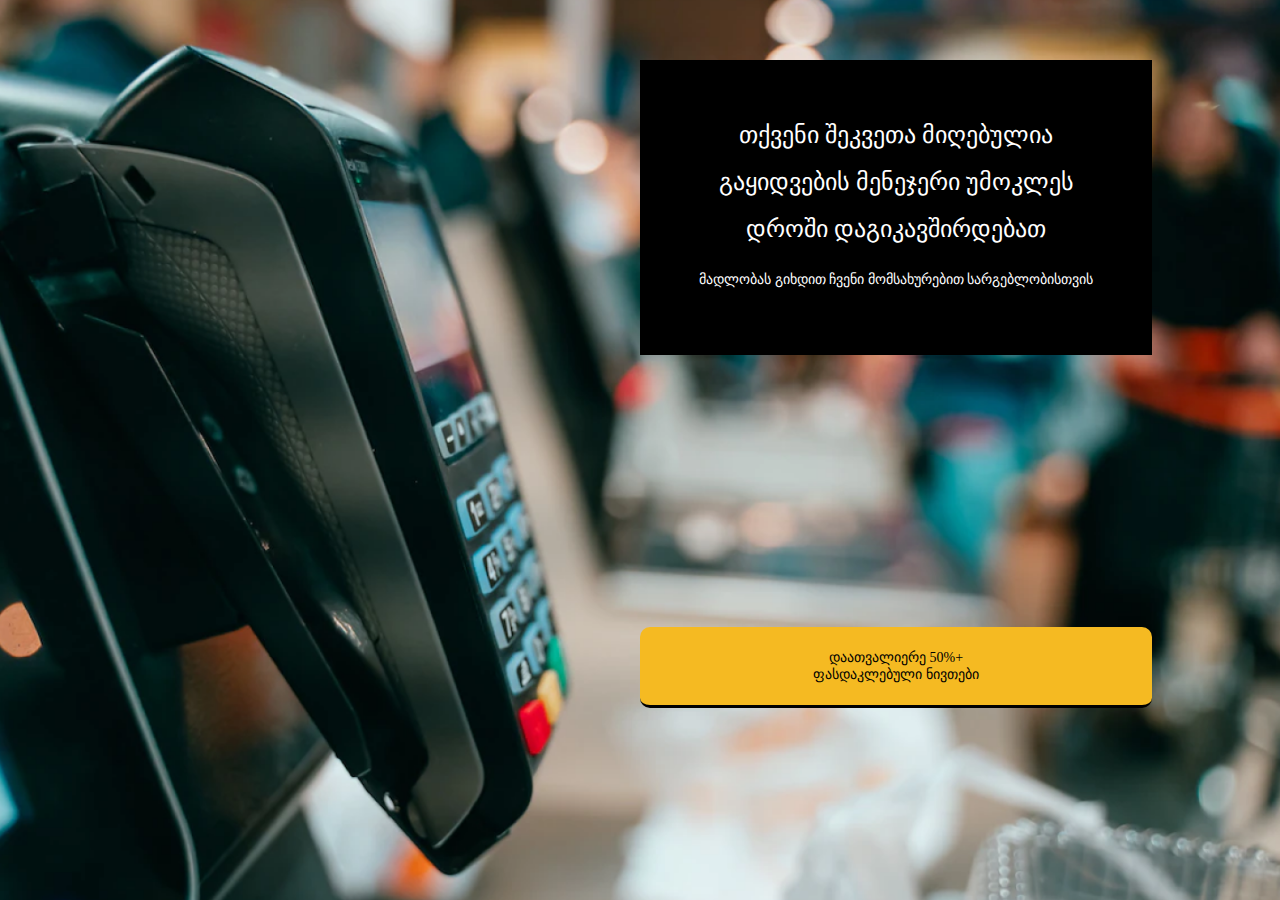
<file: success.html>
<!DOCTYPE html>
<html lang="en">
  <head>
    <meta charset="UTF-8" />
    <meta http-equiv="X-UA-Compatible" content="IE=edge" />
    <meta name="viewport" content="width=device-width, initial-scale=1.0" />
    <link rel="stylesheet" href="./style/style.css" />
    <title>Document</title>
  </head>
  <body>
    <header></header>
    <main>
      <div class="text">
        <div class="instext">
          <p>
            თქვენი შეკვეთა მიღებულია <br />
            გაყიდვების მენეჯერი უმოკლეს დროში დაგიკავშირდებათ <br />
            <span>მადლობას გიხდით ჩვენი მომსახურებით სარგებლობისთვის</span>
          </p>
        </div>

        <p>
          <a href="./index.html"
            >დაათვალიერე 50&#37;&#43; ფასდაკლებული ნივთები</a
          >
        </p>
      </div>
    </main>
    <footer></footer>
  </body>
</html>
</file>
<file: style/style.css>
* {
  margin: 0;
  padding: 0;
  box-sizing: border-box;
  list-style-type: none;
  text-decoration: none;
}

body {
  background-image: url(../img/bg.png);
  background-repeat: no-repeat;
  background-size: cover;
  font-weight: 400;
}

main h2 {
  background-color: #000000;
  padding: 26px 130px;
  color: #ffffff;
  border-radius: 20px;
  font-size: 36px;
  margin-bottom: 60px;
}

input::placeholder {
  font-size: 20px;
}

main p {
  color: #ffffff;
  font-size: 14px;
}

.orderContainer {
  margin-left: 46%;
  margin-top: 60px;
  width: 50%;
}

form {
  display: flex;
  flex-direction: column;
}

input,
textarea {
  background: rgba(255, 255, 255, 0.5);
  outline: none;
  border: none;
  border-bottom: 3px solid #ffffff;
  padding: 22px;
  font-size: 20px;
}

textarea {
  resize: none;
  width: 100%;
  height: 153px;
}

label {
  color: #ffffff;
  font-size: 20px;
}

#name {
  margin-bottom: 38px;
}

#surname {
  margin-bottom: 26px;
}

p {
  margin: 12px 0;
}

.ptwo {
  margin-bottom: 45px;
}

#sumbit {
  background: #01af8c;
  border-bottom: 3px solid #000000;
  margin-top: 50px;
  margin-bottom: 100px;
}

.checkboxCotainer {
  display: flex;
  margin-top: 40px;
  justify-content: space-around;
}

.checkbox {
  display: flex;
  align-items: center;
  cursor: pointer;
}

.checkbox__input {
  display: none;
}

.checkbox__box {
  width: 2em;
  height: 2em;
  border: 2px solid #cccccc;
  background: rgba(255, 255, 255, 0.5);
  border-radius: 3px;
  display: flex;
  align-items: center;
  justify-content: center;
  margin-right: 10px;
  flex-shrink: 0;
  transition: background 0.15s, border-color 0.15s;
}

.checkbox__box::after {
  content: "\2714";
  color: #ffffff;
  transition: transform 0.15s;
  transform: scale(0);
}

.checkbox__input:checked + .checkbox__box {
  background: #2266dc;
  border-color: #2266dc;
}

.checkbox__input:checked + .checkbox__box::after {
  transform: scale(1);
}

.text {
  display: flex;
  flex-direction: column;
  width: 40%;
  margin-left: 50%;
}

.instext {
  background-color: #000000;
  width: 100%;
  padding: 40px 50px;
  margin-top: 60px;
}
.instext p {
  font-size: 24px;
  line-height: 47px;
}

span {
  font-size: 14px;
}
.text a {
  display: block;
  padding: 22px 144px;
  background: #f5ba22;
  border-bottom: 3px solid #000000;
  border-radius: 10px;
  text-align: center;
  margin-top: 260px;
  color: #000000;
}

.text a:hover {
  box-shadow: 0px 0px 10px #f5ba22;
}

.instext {
  line-height: 47px;
  text-align: center;
}

@media screen and (max-width: 768px) {
  .text {
    display: flex;
    flex-direction: column;
    width: 60%;
    margin-left: 30%;
  }
}
</file>
